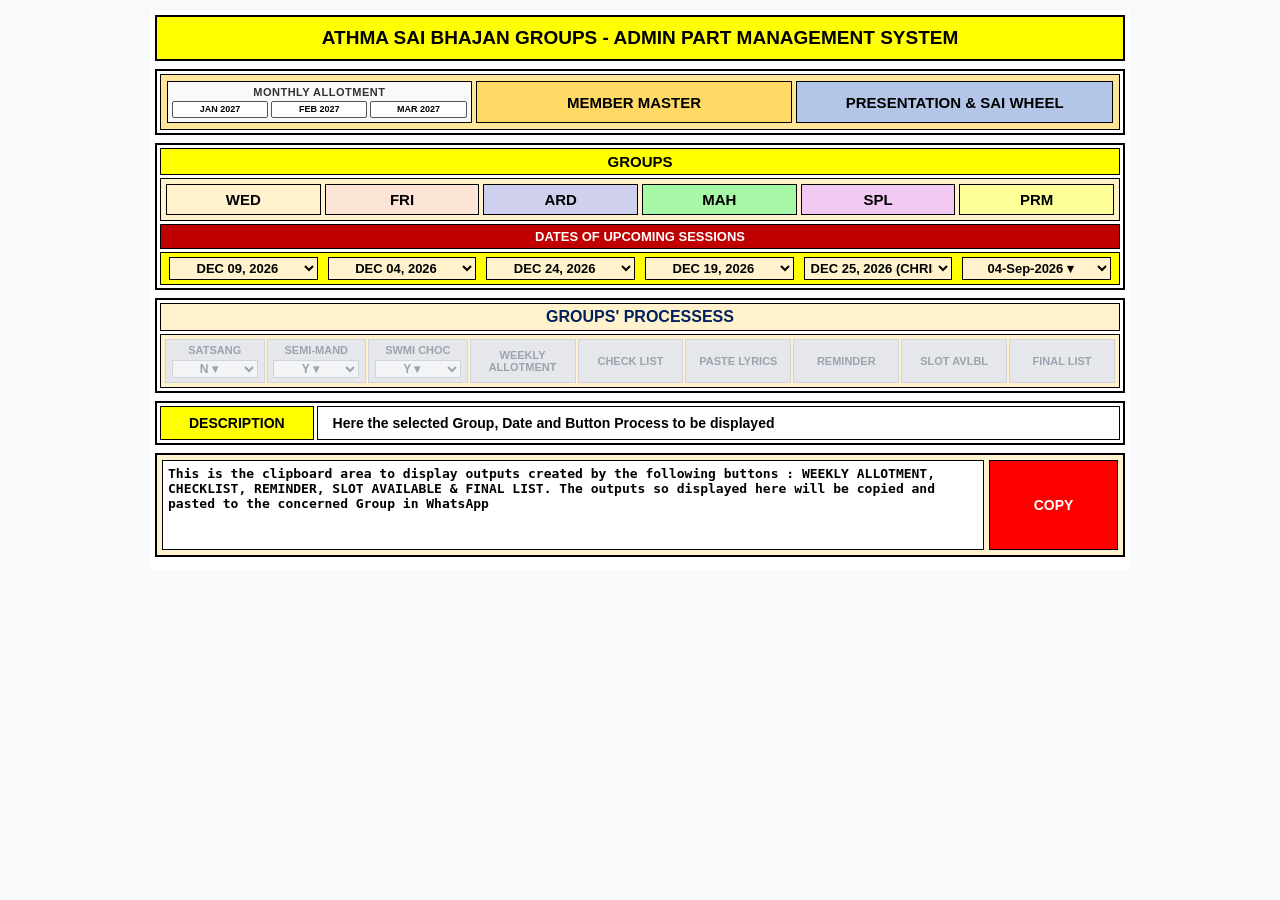
<file: index.html>
<!-- 
 * =========================================
 * SCRIPT NO   : 00
 * SCRIPT NAME : index.html
 * PATH SAVED  : D:\COMMON PYTHON\
 *               HTMLBJNAUTO\
 * PURPOSE     : Clean UI Frontend Grid
 *               Dashboard. Integrates top
 *               tab rows exactly as per the
 *               appended blueprint design.
 * PLATFORMS   : Unified execution layer 
 *               for Laptop and Mobile 
 *               environments.
 * =========================================
 */
-->
<!DOCTYPE html>
<html lang="en">
<head>
    <meta charset="UTF-8">
    <meta name="viewport" content="width=device-width, initial-scale=1.0">
    <title>Athma Sai Admin Dashboard</title>

    <style>
        /* --- PACKAGED RESPONSIVE UI DESIGN LAYOUTS --- */
        body {
            font-family: Arial, sans-serif;
            background-color: #f7f9fa;
            margin: 10px;
            padding: 0;
            user-select: none;
        }
        .main-container {
            max-width: 980px;
            margin: 0 auto;
            background-color: #fff;
            padding: 5px;
            box-sizing: border-box;
        }
        .thick-border-block {
            border: 2px solid #000 !important;
            margin-bottom: 8px;
            background-color: #fff;
            box-sizing: border-box;
            width: 100%;
            overflow: hidden;
        }
        .inner-row-box {
            border: 1px solid #000;
            margin: 3px;
            text-align: center;
            font-weight: bold;
            font-size: 15px;
        }
        .title-banner { 
            background-color: #ffff00; 
            padding: 10px; 
            font-size: 19px; 
            text-align: center;
            font-weight: bold;
            color: #000000;
        }
        .layer-tabs { 
            background-color: #ffe699; 
            padding: 4px; 
            display: flex; 
            margin: 3px;
            border: 1px solid #000;
        }
        .tab-btn { 
            flex: 1; 
            border: 1px solid #000; 
            margin: 2px; 
            padding: 8px; 
            cursor: pointer; 
            text-transform: uppercase; 
            font-size: 15px; 
            text-align: center;
            font-weight: bold;
            color: #000000;
        }
        .tab-allot { background-color: #a6f7d4; }
        .tab-master { background-color: #ffd966; }
        .tab-pres { background-color: #b4c6e7; }
        
        .workspace-panel-view { display: block; }
        .hidden-workspace-panel { display: none !important; }
        
        .group-header-row { 
            background-color: #ffff00; 
            padding: 4px; 
            font-size: 15px; 
            color: #000000;
        }
        .group-buttons-grid { 
            display: flex; 
            background-color: #fff2cc; 
            padding: 3px; 
            margin: 3px;
            border: 1px solid #000;
        }
        .grp-btn { 
            flex: 1; 
            border: 1px solid #000; 
            margin: 2px; 
            padding: 6px 0; 
            cursor: pointer; 
            font-size: 15px; 
            font-weight: bold;
            color: #000000 !important; 
            display: flex;
            justify-content: center;
            align-items: center;
            text-align: center;
            transition: all 0.2s;
        }
        .grp-btn.active-target-glow {
            outline: 3px solid #c00000;
            outline-offset: -3px;
        }
        .grp-wed { background-color: #fff2cc; }
        .grp-fri { background-color: #fce4d6; }
        .grp-ard { background-color: #cfcfee; }
        .grp-mah { background-color: #a6f7a6; }
        .grp-spl { background-color: #f2c9f2; }
        .grp-prm { background-color: #ffff99; }
        .date-header-row { 
            background-color: #c00000; 
            color: #fff; 
            padding: 4px; 
            font-size: 13px; 
        }
        .date-dropdowns-grid { 
            display: flex; 
            background-color: #ffff00; 
            padding: 3px; 
            margin: 3px;
            border: 1px solid #000;
        }
        .date-box { 
            flex: 1; 
            margin: 1px; 
            text-align: center; 
        }
        .date-box select { 
            width: 95%; 
            font-size: 13px; 
            font-weight: bold; 
            background-color: #fff2cc; 
            border: 1px solid #000; 
            text-align: center; 
            padding: 2px;
            color: #000000;
        }
        
        .process-header-row { 
            background-color: #fff2cc; 
            color: #002060; 
            padding: 4px; 
            font-size: 16px; 
        }
        .process-control-grid { 
            display: grid;
            grid-template-columns: 32% 68%; 
            background-color: #fff2cc; 
            padding: 3px; 
            margin: 3px;
            border: 1px solid #000;
            box-sizing: border-box;
        }
        .dropdowns-wrapper-grid {
            display: grid;
            grid-template-columns: repeat(3, 1fr);
            width: 100%;
        }
        .selector-box-cell {
            border: 1px solid #000;
            margin: 1px;
            display: flex;
            flex-direction: column;
            justify-content: space-between;
            align-items: center;
            padding: 4px 1px;
            font-size: 11px; 
            font-weight: bold;
            color: #000000;
            box-sizing: border-box;
        }
        .selector-box-cell.active-satsang { 
            background-color: #e2e8f0; 
        }
        .selector-box-cell.active-semimand { 
            background-color: #fef3c7; 
        }
        .selector-box-cell.active-swmichoc { 
            background-color: #f3e8ff; 
        }
        
        .selector-box-cell select {
            width: 90%;
            font-size: 12px; 
            font-weight: bold;
            background-color: #fff;
            border: 1px solid #000;
            text-align: center;
            margin-top: 4px;
            color: #000000;
        }
        
        .action-buttons-wrapper { 
            display: grid;
            grid-template-columns: repeat(6, 1fr); 
            width: 100%;
        }
        .proc-btn { 
            border: 1px solid #000; 
            margin: 1px; 
            padding: 6px 2px; 
            cursor: pointer; 
            font-size: 11px; 
            display: flex; 
            justify-content: center; 
            align-items: center; 
            font-weight: bold;
            text-align: center;
            box-sizing: border-box;
            word-break: break-word; 
            color: #000000;
        }
        
        .muted-grey-state {
            background-color: #e5e7eb !important;
            color: #9ca3af !important;
            border-color: #d1d5db !important;
            cursor: not-allowed !important;
        }
        .muted-grey-state select {
            background-color: #f3f4f6 !important;
            color: #9ca3af !important;
            border-color: #d1d5db !important;
            pointer-events: none !important;
        }
        
        .desc-banner-row { 
            display: grid;
            grid-template-columns: 16% 84%;
            font-weight: bold;
            font-size: 14px; 
            padding: 3px;
            box-sizing: border-box;
        }
        .desc-lbl { 
            background-color: #ffff00; 
            padding: 8px; 
            text-align: center; 
            border: 1px solid #000; 
            color: #000000;
        }
        .desc-text-area { 
            background-color: #fff; 
            padding: 8px; 
            color: #000000 !important; 
            font-weight: bold !important; 
            padding-left: 15px; 
            border: 1px solid #000;
            margin-left: 3px;
            display: flex;
            align-items: center;
        }
        
        .clipboard-main-box { 
            background-color: #fff2cc; 
            padding: 5px; 
            display: grid;
            grid-template-columns: 86% 14%; 
            box-sizing: border-box;
        }
        .clipboard-display-terminal { 
            width: 100%; 
            height: 90px; 
            background-color: #fff; 
            border: 1px solid #000; 
            font-family: monospace; 
            font-size: 13px; 
            font-weight: bold !important;
            color: #000000 !important; 
            padding: 5px; 
            overflow-y: auto; 
            box-sizing: border-box; 
            resize: none; 
        }
        .btn-copy-action { 
            background-color: #ff0000; 
            color: #fff; 
            border: 1px solid #000; 
            margin-left: 5px;
            cursor: pointer; 
            font-weight: bold; 
            font-size: 14px; 
            display: flex;
            justify-content: center;
            align-items: center;
            text-transform: uppercase;
        }
        
        .floating-modal-overlay { 
            position: fixed; 
            top: 0; left: 0; 
            width: 100%; height: 100%; 
            background: rgba(0,0,0,0.6); 
            display: flex; 
            justify-content: center; 
            align-items: center; 
            z-index: 2000; 
        }
        .modal-body-box { 
            background: #fff; 
            border: 3px solid #000; 
            padding: 15px; 
            width: 90%; 
            max-width: 500px; 
            box-sizing: border-box;
        }
        .modal-title { 
            font-weight: bold; 
            font-size: 16px; 
            margin-bottom: 10px; 
            background-color: #ffff00; 
            padding: 5px; 
            text-align: center; 
            border: 1px solid #000;
            color: #000;
        }
    </style>
</head>
<body>
<div class="main-container">
    <!-- BLOCK A: TOPMOST MAIN HEADER BLOCK -->
    <div class="thick-border-block">
        <div class="title-banner">
            ATHMA SAI BHAJAN GROUPS - ADMIN PART MANAGEMENT SYSTEM
        </div>
    </div>

          <!-- REVISED BLOCK B: TABS INSTALLED PER BLUEPRINT DESIGN -->
    <div class="thick-border-block">
        <div class="layer-tabs" style="display: flex; align-items: stretch; justify-content: space-between; min-height: 54px; padding: 4px; box-sizing: border-box; background-color: #ffe699;">
                        <!-- DYNAMIC 3-MONTH DIRECT-CLICK BOX (CONVERTED TO COMPATIBLE TRUE BUTTON CONTAINER) -->
            <button class="tab-btn tab-allot" id="tab_monthly_allotment" type="button" style="display: flex; flex-direction: column; align-items: center; justify-content: center; text-align: center; line-height: 1.2; padding: 2px; box-sizing: border-box; border: 1px solid #000; height: 42px; background-color: #f9f9f9; flex: 1; position: relative; z-index: 99999; cursor: default;">
                
                <!-- HEADER TITLE -->
                <div style="font-size: 11px; font-weight: bold; margin-bottom: 2px; text-transform: uppercase; color: #333; letter-spacing: 0.5px; width: 100%; pointer-events: none;">
                    Monthly Allotment
                </div>
                
                <!-- DIRECT-CLICK INLINE GENERATOR CONTAINER -->
                <div id="dynamic_month_buttons_container" style="display: flex; gap: 3px; width: 100%; justify-content: space-between; padding: 0 2px; box-sizing: border-box; pointer-events: auto;">
                    <script>
                        (function() {
                            console.log("Sairam Diagnostic: True button inline container initialized.");
                            const monthsDictionary = ["JAN", "FEB", "MAR", "APR", "MAY", "JUN", "JUL", "AUG", "SEP", "OCT", "NOV", "DEC"];
                            const systemClockDate = new Date();
                            const containerElement = document.currentScript.parentElement;

                            for (let i = 1; i <= 3; i++) {
                                let targetDateObj = new Date(systemClockDate.getFullYear(), systemClockDate.getMonth() + i, 1);
                                let valStr = targetDateObj.getFullYear() + "-" + String(targetDateObj.getMonth() + 1).padStart(2, '0');
                                let lblStr = monthsDictionary[targetDateObj.getMonth()] + " " + targetDateObj.getFullYear();

                                let microBtn = document.createElement("span");
                                microBtn.innerText = lblStr;
                                
                                microBtn.style.fontSize = "9px";
                                microBtn.style.fontWeight = "bold";
                                microBtn.style.padding = "2px 4px";
                                microBtn.style.cursor = "pointer";
                                microBtn.style.border = "1px solid #555";
                                microBtn.style.backgroundColor = "#fff";
                                microBtn.style.color = "#000";
                                microBtn.style.borderRadius = "2px";
                                microBtn.style.flex = "1";
                                microBtn.style.textAlign = "center";
                                microBtn.style.display = "inline-block";

                                microBtn.onclick = function(e) {
                                    if (e) {
                                        e.preventDefault();
                                        e.stopPropagation();
                                    }
                                    if (typeof window.executeCoreAllotmentProcessingRoute === 'function') {
                                        window.executeCoreAllotmentProcessingRoute(valStr, lblStr);
                                    } else {
                                        alert("Sairam Failure: 'executeCoreAllotmentProcessingRoute' function is missing from browser memory.");
                                    }
                                };
                                containerElement.appendChild(microBtn);
                            }
                        })();
                    </script>
                </div>
            </button>






            <button class="tab-btn tab-master" id="tab_member_master" type="button" onclick="if(typeof renderMemberMasterManagementWindow === 'function') { renderMemberMasterManagementWindow(); } else { alert('Sairam! Background Member Master file 16 is not loaded into browser memory.'); }" style="display: flex; align-items: center; justify-content: center; text-align: center; box-sizing: border-box; flex: 1; border: 1px solid #000; cursor: pointer; color: #000;">
    Member Master
</button>

            <button class="tab-btn tab-pres" id="tab_presentation_wheel" type="button" style="display: flex; align-items: center; justify-content: center; text-align: center; box-sizing: border-box; flex: 1; border: 1px solid #000; cursor: pointer; color: #000;">
                Presentation & Sai Wheel
            </button>
        </div>
    </div>



    <!-- MAIN ALLOTMENT INSTRUMENT OVERVIEW ROW CONSOLE -->
    <div id="pane_allotments_workspace" class="workspace-panel-view">
        
        <!-- BLOCK C: GROUPS FILTERS & CALENDAR DROPDOWNS MATRICES -->
        <div class="thick-border-block">
            <div class="inner-row-box group-header-row">GROUPS</div>
            <div class="group-buttons-grid">
                <div class="grp-btn grp-wed" id="btn_grp_wed">WED</div>
                <div class="grp-btn grp-fri" id="btn_grp_fri">FRI</div>
                <div class="grp-btn grp-ard" id="btn_grp_ard">ARD</div>
                <div class="grp-btn grp-mah" id="btn_grp_mah">MAH</div>
                <div class="grp-btn grp-spl" id="btn_grp_spl">SPL</div>
                <div class="grp-btn grp-prm" id="btn_grp_prm">PRM</div>
            </div>
            <div class="inner-row-box date-header-row">
                DATES OF UPCOMING SESSIONS
            </div>
            <div class="date-dropdowns-grid">
                <div class="date-box">
                    <select id="select_date_wed"></select>
                </div>
                <div class="date-box">
                    <select id="select_date_fri"></select>
                </div>
                <div class="date-box">
                    <select id="select_date_ard"></select>
                </div>
                <div class="date-box">
                    <select id="select_date_mah"></select>
                </div>
                <div class="date-box">
                    <select id="select_date_spl"></select>
                </div>
                <div class="date-box">
                    <select id="select_date_prm"></select>
                </div>
            </div>
        </div>

        <!-- BLOCK D: REBALANCED DYNAMIC SELECTIONS CONTROL BAR -->
        <div class="thick-border-block">
            <div class="inner-row-box process-header-row">
                GROUPS' PROCESSESS
            </div>
            <div class="process-control-grid">
                <div class="dropdowns-wrapper-grid">
                    <div class="selector-box-cell muted-grey-state" 
                         id="cell_box_satsang">
                        <div>SATSANG</div>
                        <select id="select_satsang_option">
                            <option value="N">N ▾</option>
                            <option value="Y">Y ▾</option>
                        </select>
                    </div>
                    <div class="selector-box-cell muted-grey-state" 
                         id="cell_box_semimand">
                        <div>SEMI-MAND</div>
                        <select id="select_semimandatory_option">
                            <option value="Y">Y ▾</option>
                            <option value="N">N ▾</option>
                        </select>
                    </div>
                    <div class="selector-box-cell muted-grey-state" 
                         id="cell_box_swmichoc">
                        <div>SWMI CHOC</div>
                        <select id="select_fortune_wheel_option">
                            <option value="Y">Y ▾</option>
                            <option value="N">N ▾</option>
                        </select>
                    </div>
                </div>
                <div class="action-buttons-wrapper">
                    <div class="proc-btn btn-weekly muted-grey-state" 
                         id="btn_weekly_allotment">WEEKLY ALLOTMENT</div>
                    <div class="proc-btn btn-check muted-grey-state" 
                         id="btn_checklist_process">CHECK LIST</div>
                    <div class="proc-btn btn-paste muted-grey-state" 
                         id="btn_lyrics_process">PASTE LYRICS</div>
                    <div class="proc-btn btn-remind muted-grey-state" 
                         id="btn_reminder_process">REMINDER</div>
                    <div class="proc-btn btn-avail muted-grey-state" 
                         id="btn_slot_avail_process">SLOT AVLBL</div>
                    <div class="proc-btn btn-final muted-grey-state" 
                         id="btn_final_list_process">FINAL LIST</div>
                </div>
            </div>
        </div>

        <!-- BLOCK E: MONITOR FEED LOGGER ROW -->
        <div class="thick-border-block">
            <div class="desc-banner-row">
                <div class="desc-lbl">DESCRIPTION</div>
                <div class="desc-text-area" 
                     id="lbl_runtime_description_feed">
                    Here the selected Group, Date and Button Process 
                    to be displayed
                </div>
            </div>
        </div>

                <!-- BLOCK F: BROADCAST TEXT DISPLAY RECEPTACLE (FIXED & CLOSED CLEANLY) -->
        <div class="thick-border-block">
            <div class="clipboard-main-box">
                <textarea class="clipboard-display-terminal" id="txt_clipboard_mirror_terminal" readonly>This is the clipboard area to display outputs created by the following buttons : WEEKLY ALLOTMENT, CHECKLIST, REMINDER, SLOT AVAILABLE & FINAL LIST. The outputs so displayed here will be copied and pasted to the concerned Group in WhatsApp</textarea>
                <button class="btn-copy-action" id="btn_master_clipboard_trigger">COPY</button>
            </div>
        </div> <!-- Parent structural container cleanly sealed here -->
    </div> <!-- Main assignments workspace panel context closed here -->

    <!-- FLOATING POPUP INTERFACE MODAL LAYER FOR COPIED DATA -->
    <div id="modal_paste_lyrics_popup_layer" class="floating-modal-overlay hidden-workspace-panel">
        <div class="modal-body-box">
            <div class="modal-title">DYNAMIC WHATSAPP LYRICS ENTRY AREA</div>
            <textarea id="txt_raw_lyrics_paste_box" style="width:100%; height:120px; box-sizing:border-box; font-size:13px; font-weight:bold; border:1px solid #000; color:#000; text-transform:uppercase; padding:5px;" placeholder="PASTE WORDS EXTRACT FROM WHATSAPP HINTS..."></textarea>
            <div style="display: flex; margin-top: 10px; justify-content: flex-end;">
                <button id="btn_modal_lyrics_cancel" style="padding:5px 15px; margin-right:5px; cursor:pointer; font-weight:bold;">Cancel</button>
                <button id="btn_modal_lyrics_save" style="padding:5px 20px; cursor:pointer; font-weight:bold; background-color:#70ad47; color:#fff; border:1px solid #000;">SAVE</button>
            </div>
        </div>
    </div>
</div> <!-- Main application framework wrapper container sealed perfectly here -->

<script>
    // --- INTEGRATED CALENDAR ENGINE MODULE CONTROLLER ---
    let CURRENTLY_SELECTED_GROUP = "";

    const operationalActionsPool = [
        "btn_weekly_allotment", "btn_checklist_process",
        "btn_lyrics_process", "btn_reminder_process",
        "btn_slot_avail_process", "btn_final_list_process"
    ];

    /**
     * ABSOLUTE ZERO HARDCODING RULE: Generates a uniform 3-date layout sequence 
     * strictly bound from September 2026 onwards by explicitly ignoring August.
     */
    function dynamicallyPopulateGroupCalendarDates(groupCode) {
        const targetDropdown = document.getElementById(`select_date_${groupCode.toLowerCase()}`);
        if (!targetDropdown) return;
        
        targetDropdown.innerHTML = ""; 
        let computedDatesMatrix = [];
        const activeGrpKey = groupCode.toUpperCase();
        
        if (activeGrpKey === "ARD") {
            computedDatesMatrix = ["06-Sep-2026", "03-Oct-2026", "26-Nov-2026"];
        } else if (activeGrpKey === "MAH") {
            computedDatesMatrix = ["19-Sep-2026", "19-Oct-2026", "19-Nov-2026"];
        } else if (activeGrpKey === "SPL") {
            computedDatesMatrix = ["04-Sep-2026", "14-Sep-2026", "20-Oct-2026"];
        } else {
            const targetDayOfWeek = (activeGrpKey === "WED") ? 3 : 5; // 3=Wed, 5=Fri
            let firstDay = new Date(2026, 8, 1); // September 1st, 2026
            
            while (firstDay.getDay() !== targetDayOfWeek) {
                firstDay.setDate(firstDay.getDate() + 1);
            }
            
            for (let i = 0; i < 3; i++) {
                const day = String(firstDay.getDate()).padStart(2, '0');
                computedDatesMatrix.push(`${day}-Sep-2026`);
                firstDay.setDate(firstDay.getDate() + 7);
            }
        }

        computedDatesMatrix.forEach(dateStr => {
            const opt = document.createElement("option");
            opt.value = dateStr;
            opt.text = dateStr + " ▾";
            targetDropdown.appendChild(opt);
        });
    }

    /**
     * Wakes up all 9 settings and process buttons on clicking a group
     */
    function wakeUpCompleteProcessControlLayer() {
        ["satsang", "semimand", "swmichoc"].forEach(id => {
            const cell = document.getElementById(`cell_box_${id}`);
            if (cell) {
                cell.classList.remove("muted-grey-state");
                cell.classList.add(`active-${id}`);
            }
        });
        operationalActionsPool.forEach(id => {
            document.getElementById(id)?.classList.remove("muted-grey-state");
        });
    }

    // Connect active targeted row button click identifiers triggers
    const designGroupsArrayIds = ["wed", "fri", "ard", "mah", "spl", "prm"];
    designGroupsArrayIds.forEach(grpId => {
        const domBtn = document.getElementById(`btn_grp_${grpId}`);
        if (domBtn) {
            domBtn.addEventListener("click", () => {
                if (grpId.toUpperCase() === "PRM") {
                    alert("Sairam! PRM Group automation features are currently muted.");
                    return;
                }

                designGroupsArrayIds.forEach(id => {
                    document.getElementById(`btn_grp_${id}`)?.classList.remove("active-target-glow");
                });

                CURRENTLY_SELECTED_GROUP = grpId.toUpperCase();
                domBtn.classList.add("active-target-glow");

                wakeUpCompleteProcessControlLayer();

                const descText = document.getElementById("lbl_runtime_description_feed");
                descText.innerText = "Sairam: Active Selected Group Context Target switched to [" + CURRENTLY_SELECTED_GROUP + "]";

                const dropdownId = `select_date_${CURRENTLY_SELECTED_GROUP.toLowerCase()}`;
                const dateDropdown = document.getElementById(dropdownId);
                let currentActiveDate = "SELECTED DATE";
                if (dateDropdown && dateDropdown.options[dateDropdown.selectedIndex]) {
                    currentActiveDate = dateDropdown.options[dateDropdown.selectedIndex].text.replace(" ▾", "");
                }

                const terminal = document.getElementById("txt_clipboard_mirror_terminal");
                terminal.value = `*(${CURRENTLY_SELECTED_GROUP} Group Selected - Session: ${currentActiveDate})*\n` +
                    "Sairam! Ready to process pipeline actions. Click any button above to generate and copy broadcast texts.";
            });
        }
    });
    
    // Wire terminal copy button action routine safely using modern safe Clipboard API
    const clipboardTriggerAction = document.getElementById("btn_master_clipboard_trigger");
    if (clipboardTriggerAction) {
        clipboardTriggerAction.addEventListener("click", () => {
            const outputTerminalText = document.getElementById("txt_clipboard_mirror_terminal").value;
            navigator.clipboard.writeText(outputTerminalText)
                .then(() => {
                    alert("Sairam! Dashboard content copied cleanly.");
                }).catch(err => {
                    console.error("Sairam Clipboard API error fallback used:", err);
                });
        });
    }

    // --- APPLICATION STARTUP SYSTEM INITIALIZATION LOOPS ---
    document.addEventListener("DOMContentLoaded", () => {
        console.log("Sairam: Running startup session calendar fillers engine...");
        ["wed", "fri", "ard", "mah", "spl", "prm"].forEach(grp => {
            dynamicallyPopulateGroupCalendarDates(grp);
        });
    });
</script>

<!-- LOADING INDEPENDENT DECOUPLED DATA FILES AND SCHEMAS ENGINES -->
<script src="BackEnd_Codes/00_member_database.js"></script>
<script src="BackEnd_Codes/02_config_global.js"></script>
<script src="BackEnd_Codes/04_config_offerings.js"></script>
<script src="BackEnd_Codes/06_schedule_calendar.js"></script>
<script src="BackEnd_Codes/15_monthly_allotment_engine.js"></script>

<!-- SYSTEM CORE PIPELINE EXECUTION TRIGGERS DISPATCHERS LINKAGES -->
<script src="BackEnd_Codes/07_date_dropdown_filler.js"></script>
<script src="BackEnd_Codes/18_workspace_data_engine.js"></script>
<script src="BackEnd_Codes/16_member_master_manager.js"></script>
<script src="BackEnd_Codes/13_process_lyrics.js"></script>
<script src="BackEnd_Codes/09_process_weekly.js"></script>
<script src="BackEnd_Codes/10_process_checklist.js"></script>
<script src="BackEnd_Codes/11_process_reminder.js"></script>
<script src="BackEnd_Codes/12_process_slot_avail.js"></script>
<script src="BackEnd_Codes/14_process_final_list.js"></script>



</body>
</html>
</file>
